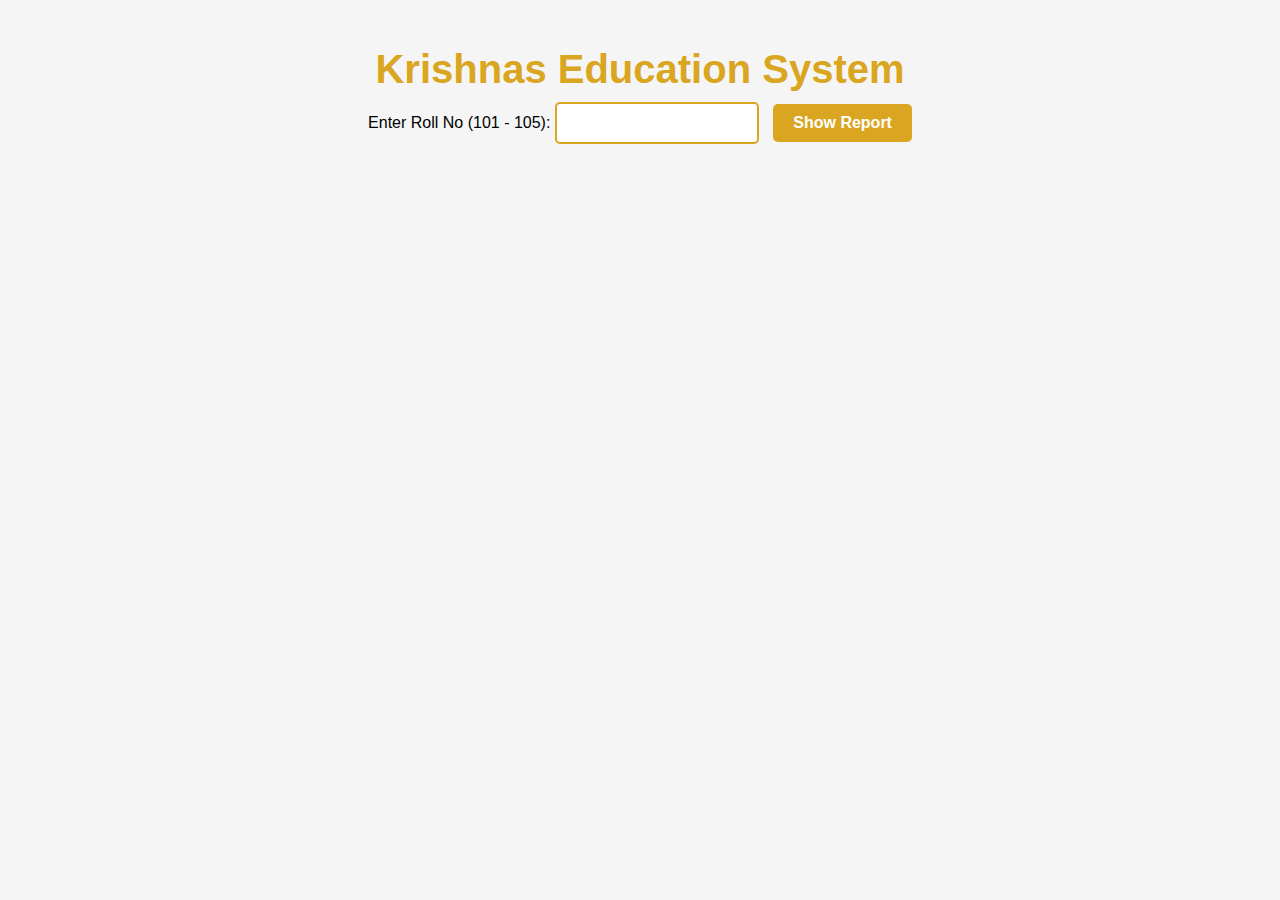
<file: studentReport/target/classes/static/index.html>
<!DOCTYPE html>
<html lang="en">
<head>
<meta charset="UTF-8" />
<meta name="viewport" content="width=device-width, initial-scale=1" />
<title>Student Report Card</title>
<style>
  body {
    font-family: Arial, sans-serif;
    background: #f5f5f5;
    margin: 0; padding: 20px;
    text-align: center;
  }
  h1.college-name {
    color: goldenrod;
    font-size: 2.5rem;
    margin-bottom: 10px;
    font-weight: bold;
  }
  .input-section {
    margin-bottom: 30px;
  }
  input[type="number"] {
    padding: 10px;
    font-size: 1rem;
    width: 180px;
    border: 2px solid goldenrod;
    border-radius: 5px;
  }
  button {
    padding: 10px 20px;
    font-size: 1rem;
    margin-left: 10px;
    background-color: goldenrod;
    border: none;
    border-radius: 5px;
    color: white;
    cursor: pointer;
    font-weight: bold;
  }
  button:hover {
    background-color: darkgoldenrod;
  }
  .report-card {
    max-width: 600px;
    background: white;
    margin: 0 auto 30px auto;
    padding: 20px;
    border-radius: 10px;
    box-shadow: 0 4px 8px rgba(0,0,0,0.1);
    text-align: left;
  }
  .header {
    display: flex;
    gap: 20px;
    align-items: center;
    margin-bottom: 20px;
  }
  .photo {
    width: 90px;
    height: 110px;
    object-fit: cover;
    border-radius: 6px;
    border: 2px solid goldenrod;
  }
  .student-info h2 {
    margin: 0 0 6px 0;
    font-weight: 700;
    color: goldenrod;
  }
  table {
    width: 100%;
    border-collapse: collapse;
    margin-bottom: 15px;
  }
  th, td {
    border: 1px solid #ddd;
    padding: 8px 10px;
    text-align: left;
  }
  th {
    background: goldenrod;
    color: white;
    font-weight: 700;
  }
  .summary {
    display: flex;
    justify-content: space-between;
    font-weight: 600;
    color: #333;
    margin-bottom: 20px;
  }
  .signatures {
    display: flex;
    justify-content: space-around;
    margin-top: 25px;
  }
  .signature-box {
    border-top: 1px solid #999;
    padding-top: 5px;
    width: 45%;
    font-style: italic;
    color: #555;
  }
  footer {
    text-align: center;
    font-weight: 600;
    color: #888;
    font-size: 0.9rem;
    margin-top: 20px;
  }
  .error {
    color: red;
    font-weight: 700;
    margin-bottom: 20px;
  }
</style>
</head>
<body>

<h1 class="college-name">Krishnas Education System</h1>

<div class="input-section">
  <label for="rollNoInput">Enter Roll No (101 - 105): </label>
  <input type="number" id="rollNoInput" min="101" max="105" />
  <button onclick="showReport()">Show Report</button>
</div>

<div id="reportContainer"></div>

<script>
const students = {
  101: {
    photo: "https://via.placeholder.com/90x110?text=John",
    name: "John Doe",
    rollNo: 101,
    class: "10A",
    dob: "2008-04-15",
    subjects: [
      {name: "Math", marks: 90, grade: "A+", remarks: "Brilliant"},
      {name: "Science", marks: 85, grade: "A", remarks: "Very Good"},
      {name: "English", marks: 78, grade: "B+", remarks: "Improved"},
      {name: "History", marks: 45, grade: "C", remarks: "Satisfactory"},
      {name: "Geography", marks: 25, grade: "F", remarks: "Failing"},
    ],
    average: 64.6,
    finalGrade: "C+",
    attendance: 89,
  },
  102: {
    photo: "https://via.placeholder.com/90x110?text=Emma",
    name: "Emma Watson",
    rollNo: 102,
    class: "10B",
    dob: "2008-07-20",
    subjects: [
      {name: "Math", marks: 95, grade: "A+", remarks: "Excellent"},
      {name: "Science", marks: 90, grade: "A+", remarks: "Outstanding"},
      {name: "English", marks: 88, grade: "A", remarks: "Very Good"},
      {name: "History", marks: 75, grade: "B+", remarks: "Good"},
      {name: "Geography", marks: 80, grade: "A-", remarks: "Well Done"},
    ],
    average: 85.6,
    finalGrade: "A",
    attendance: 95,
  },
  103: {
    photo: "https://via.placeholder.com/90x110?text=Alex",
    name: "Alex Johnson",
    rollNo: 103,
    class: "10C",
    dob: "2008-05-30",
    subjects: [
      {name: "Math", marks: 70, grade: "B", remarks: "Satisfactory"},
      {name: "Science", marks: 65, grade: "C+", remarks: "Needs Improvement"},
      {name: "English", marks: 72, grade: "B-", remarks: "Average"},
      {name: "History", marks: 60, grade: "C", remarks: "Fair"},
      {name: "Geography", marks: 55, grade: "C-", remarks: "Below Average"},
    ],
    average: 64.4,
    finalGrade: "C",
    attendance: 85,
  },
  104: {
    photo: "https://via.placeholder.com/90x110?text=Sarah",
    name: "Sarah Lee",
    rollNo: 104,
    class: "10D",
    dob: "2008-08-10",
    subjects: [
      {name: "Math", marks: 88, grade: "A", remarks: "Good"},
      {name: "Science", marks: 92, grade: "A+", remarks: "Excellent"},
      {name: "English", marks: 85, grade: "A", remarks: "Very Good"},
      {name: "History", marks: 78, grade: "B+", remarks: "Good Effort"},
      {name: "Geography", marks: 80, grade: "A-", remarks: "Well Done"},
    ],
    average: 84.6,
    finalGrade: "A",
    attendance: 90,
  },
  105: {
    photo: "https://via.placeholder.com/90x110?text=David",
    name: "David Wilson",
    rollNo: 105,
    class: "10E",
    dob: "2008-09-12",
    subjects: [
      {name: "Math", marks: 82, grade: "A-", remarks: "Good"},
      {name: "Science", marks: 87, grade: "A", remarks: "Very Good"},
      {name: "English", marks: 90, grade: "A+", remarks: "Excellent"},
      {name: "History", marks: 76, grade: "B+", remarks: "Fair"},
      {name: "Geography", marks: 85, grade: "A", remarks: "Very Good"},
    ],
    average: 84,
    finalGrade: "A",
    attendance: 96,
  },
};

function showReport() {
  const rollNo = document.getElementById("rollNoInput").value;
  const container = document.getElementById("reportContainer");
  container.innerHTML = "";

  if (!rollNo || rollNo < 101 || rollNo > 105) {
    container.innerHTML = `<p class="error">Please enter a valid roll number between 101 and 105.</p>`;
    return;
  }

  const student = students[rollNo];

  let subjectRows = "";
  student.subjects.forEach(sub => {
    subjectRows += `<tr>
      <td>${sub.name}</td>
      <td>${sub.marks}</td>
      <td>${sub.grade}</td>
      <td>${sub.remarks}</td>
    </tr>`;
  });

  container.innerHTML = `
    <div class="report-card">
      <div class="header">
        <img class="photo" src="${student.photo}" alt="${student.name}" />
        <div class="student-info">
          <h2>${student.name}</h2>
          <p>Roll No: ${student.rollNo}</p>
          <p>Class: ${student.class}</p>
          <p>DOB: ${student.dob}</p>
        </div>
      </div>
      <table>
        <thead>
          <tr><th>Subject</th><th>Marks</th><th>Grade</th><th>Remarks</th></tr>
        </thead>
        <tbody>
          ${subjectRows}
        </tbody>
      </table>
      <div class="summary">
        <div>Average Marks: ${student.average}</div>
        <div>Final Grade: ${student.finalGrade}</div>
        <div>Attendance: ${student.attendance}%</div>
      </div>
      <div class="signatures">
        <div class="signature-box">Teacher's Signature</div>
        <div class="signature-box">Parent's Signature</div>
      </div>
      <footer>ABC Public School</footer>
    </div>
  `;
}
</script>

</body>
</html>
</file>
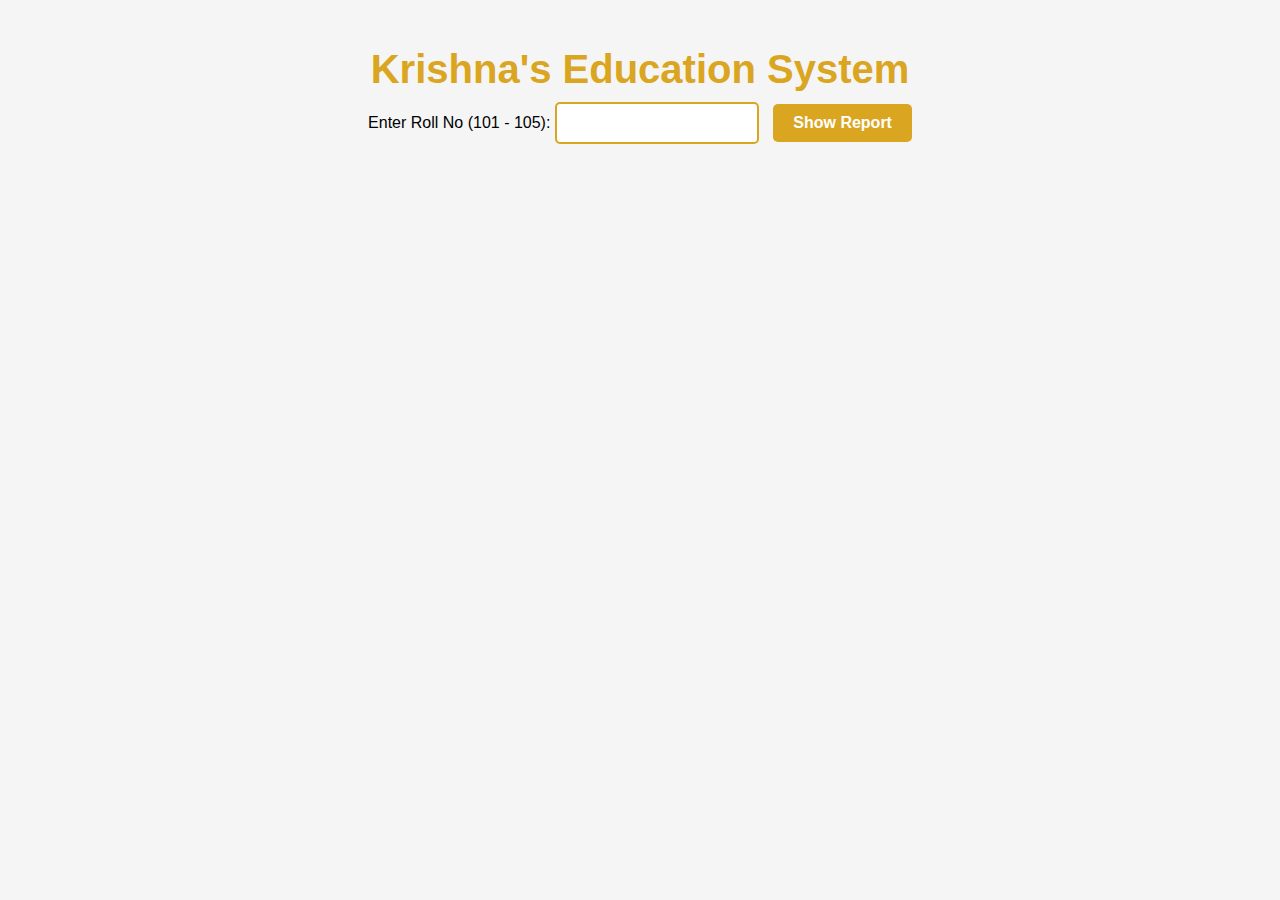
<file: studentReport/studentReport/target/classes/static/index.html>
<!DOCTYPE html>
<html lang="en">
<head>
<meta charset="UTF-8" />
<meta name="viewport" content="width=device-width, initial-scale=1" />
<title>Student Report Card</title>
<style>
  body {
    font-family: Arial, sans-serif;
    background: #f5f5f5;
    margin: 0; padding: 20px;
    text-align: center;
  }
  h1.college-name {
    color: goldenrod;
    font-size: 2.5rem;
    margin-bottom: 10px;
    font-weight: bold;
  }
  .input-section {
    margin-bottom: 30px;
  }
  input[type="number"] {
    padding: 10px;
    font-size: 1rem;
    width: 180px;
    border: 2px solid goldenrod;
    border-radius: 5px;
  }
  button {
    padding: 10px 20px;
    font-size: 1rem;
    margin-left: 10px;
    background-color: goldenrod;
    border: none;
    border-radius: 5px;
    color: white;
    cursor: pointer;
    font-weight: bold;
  }
  button:hover {
    background-color: darkgoldenrod;
  }
  .report-card {
    max-width: 600px;
    background: white;
    margin: 0 auto 30px auto;
    padding: 20px;
    border-radius: 10px;
    box-shadow: 0 4px 8px rgba(0,0,0,0.1);
    text-align: left;
  }
  .header {
    display: flex;
    gap: 20px;
    align-items: center;
    margin-bottom: 20px;
  }
  .photo {
    width: 90px;
    height: 110px;
    object-fit: cover;
    border-radius: 6px;
    border: 2px solid goldenrod;
  }
  .student-info h2 {
    margin: 0 0 6px 0;
    font-weight: 700;
    color: goldenrod;
  }
  table {
    width: 100%;
    border-collapse: collapse;
    margin-bottom: 15px;
  }
  th, td {
    border: 1px solid #ddd;
    padding: 8px 10px;
    text-align: left;
  }
  th {
    background: goldenrod;
    color: white;
    font-weight: 700;
  }
  .summary {
    display: flex;
    justify-content: space-between;
    font-weight: 600;
    color: #333;
    margin-bottom: 20px;
  }
  .signatures {
    display: flex;
    justify-content: space-around;
    margin-top: 25px;
  }
  .signature-box {
    border-top: 1px solid #999;
    padding-top: 5px;
    width: 45%;
    font-style: italic;
    color: #555;
  }
  footer {
    text-align: center;
    font-weight: 600;
    color: #888;
    font-size: 0.9rem;
    margin-top: 20px;
  }
  .error {
    color: red;
    font-weight: 700;
    margin-bottom: 20px;
  }
</style>
</head>
<body>

<h1 class="college-name">Krishna's Education System</h1>

<div class="input-section">
  <label for="rollNoInput">Enter Roll No (101 - 105): </label>
  <input type="number" id="rollNoInput" min="101" max="105" />
  <button onclick="showReport()">Show Report</button>
</div>

<div id="reportContainer"></div>

<script>
const students = {
  101: {
    photo: "https://via.placeholder.com/90x110?text=John",
    name: "Rakesh",
    rollNo: 101,
    class: "10A",
    dob: "2008-04-15",
    subjects: [
      {name: "Math", marks: 90, grade: "A+", remarks: "Brilliant"},
      {name: "Science", marks: 85, grade: "A", remarks: "Very Good"},
      {name: "English", marks: 78, grade: "B+", remarks: "Improved"},
      {name: "History", marks: 45, grade: "C", remarks: "Satisfactory"},
      {name: "Geography", marks: 25, grade: "F", remarks: "Failing"},
    ],
    average: 64.6,
    finalGrade: "C+",
    attendance: 89,
  },
  102: {
    photo: "https://via.placeholder.com/90x110?text=Emma",
    name: "Vishal",
    rollNo: 102,
    class: "10B",
    dob: "2008-07-20",
    subjects: [
      {name: "Math", marks: 95, grade: "A+", remarks: "Excellent"},
      {name: "Science", marks: 90, grade: "A+", remarks: "Outstanding"},
      {name: "English", marks: 88, grade: "A", remarks: "Very Good"},
      {name: "History", marks: 75, grade: "B+", remarks: "Good"},
      {name: "Geography", marks: 80, grade: "A-", remarks: "Well Done"},
    ],
    average: 85.6,
    finalGrade: "A",
    attendance: 95,
  },
  103: {
    photo: "https://via.placeholder.com/90x110?text=Alex",
    name: "Harshit",
    rollNo: 103,
    class: "10C",
    dob: "2008-05-30",
    subjects: [
      {name: "Math", marks: 70, grade: "B", remarks: "Satisfactory"},
      {name: "Science", marks: 65, grade: "C+", remarks: "Needs Improvement"},
      {name: "English", marks: 72, grade: "B-", remarks: "Average"},
      {name: "History", marks: 60, grade: "C", remarks: "Fair"},
      {name: "Geography", marks: 55, grade: "C-", remarks: "Below Average"},
    ],
    average: 64.4,
    finalGrade: "C",
    attendance: 85,
  },
  104: {
    photo: "https://via.placeholder.com/90x110?text=Sarah",
    name: "Manikantha",
    rollNo: 104,
    class: "10D",
    dob: "2008-08-10",
    subjects: [
      {name: "Math", marks: 88, grade: "A", remarks: "Good"},
      {name: "Science", marks: 92, grade: "A+", remarks: "Excellent"},
      {name: "English", marks: 85, grade: "A", remarks: "Very Good"},
      {name: "History", marks: 78, grade: "B+", remarks: "Good Effort"},
      {name: "Geography", marks: 80, grade: "A-", remarks: "Well Done"},
    ],
    average: 84.6,
    finalGrade: "A",
    attendance: 90,
  },
  105: {
    photo: "https://via.placeholder.com/90x110?text=David",
    name: "Yogesh",
    rollNo: 105,
    class: "10E",
    dob: "2008-09-12",
    subjects: [
      {name: "Math", marks: 82, grade: "A-", remarks: "Good"},
      {name: "Science", marks: 87, grade: "A", remarks: "Very Good"},
      {name: "English", marks: 90, grade: "A+", remarks: "Excellent"},
      {name: "History", marks: 76, grade: "B+", remarks: "Fair"},
      {name: "Geography", marks: 85, grade: "A", remarks: "Very Good"},
    ],
    average: 84,
    finalGrade: "A",
    attendance: 96,
  },
};

function showReport() {
  const rollNo = document.getElementById("rollNoInput").value;
  const container = document.getElementById("reportContainer");
  container.innerHTML = "";

  if (!rollNo || rollNo < 101 || rollNo > 105) {
    container.innerHTML = `<p class="error">Please enter a valid roll number between 101 and 105.</p>`;
    return;
  }

  const student = students[rollNo];

  let subjectRows = "";
  student.subjects.forEach(sub => {
    subjectRows += `<tr>
      <td>${sub.name}</td>
      <td>${sub.marks}</td>
      <td>${sub.grade}</td>
      <td>${sub.remarks}</td>
    </tr>`;
  });

  container.innerHTML = `
    <div class="report-card">
      <div class="header">
        <img class="photo" src="${student.photo}" alt="${student.name}" />
        <div class="student-info">
          <h2>${student.name}</h2>
          <p>Roll No: ${student.rollNo}</p>
          <p>Class: ${student.class}</p>
          <p>DOB: ${student.dob}</p>
        </div>
      </div>
      <table>
        <thead>
          <tr><th>Subject</th><th>Marks</th><th>Grade</th><th>Remarks</th></tr>
        </thead>
        <tbody>
          ${subjectRows}
        </tbody>
      </table>
      <div class="summary">
        <div>Average Marks: ${student.average}</div>
        <div>Final Grade: ${student.finalGrade}</div>
        <div>Attendance: ${student.attendance}%</div>
      </div>
      <div class="signatures">
        <div class="signature-box">Teacher's Signature</div>
        <div class="signature-box">Parent's Signature</div>
      </div>
      <footer>ABC Public School</footer>
    </div>
  `;
}
</script>

</body>
</html>
</file>
